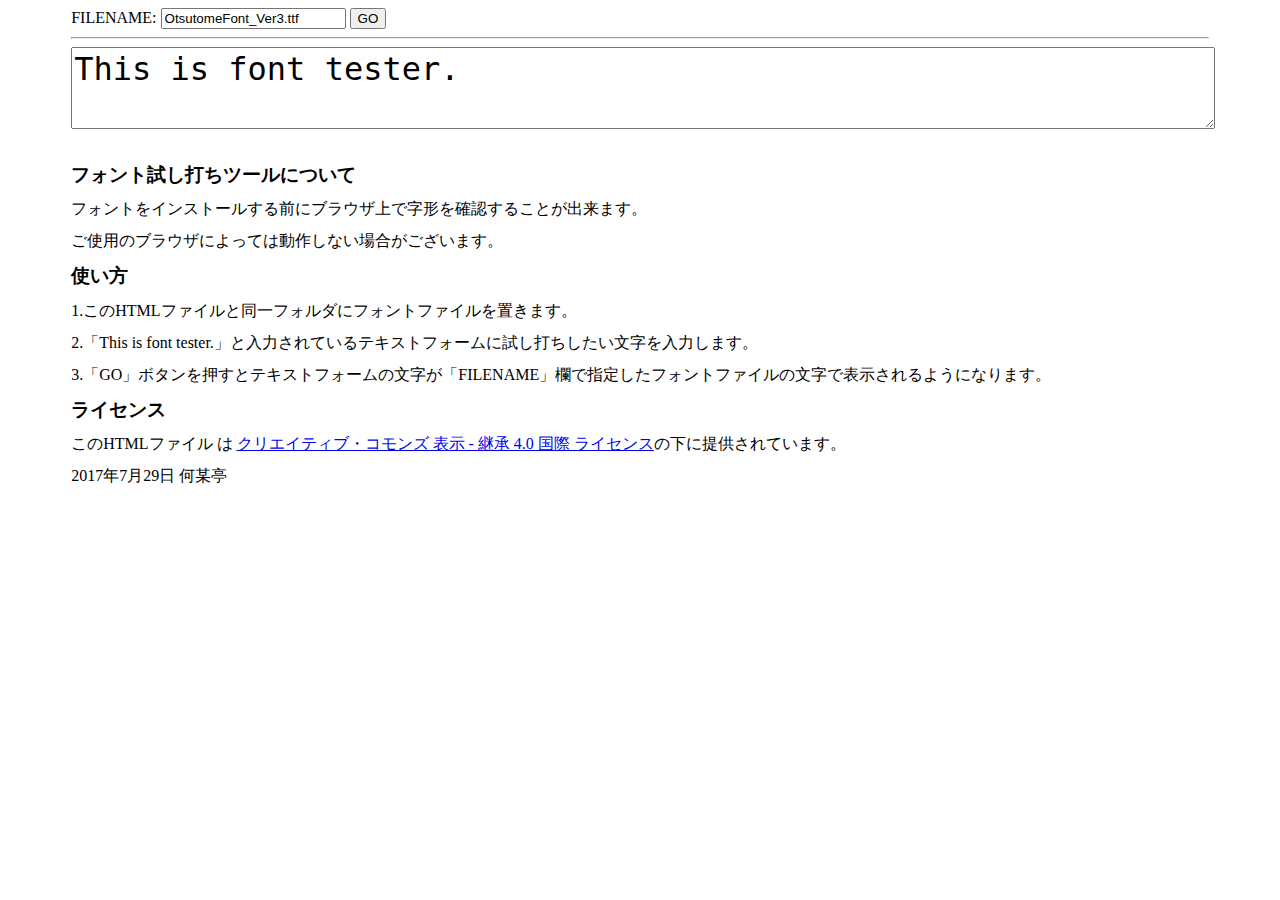
<file: font/Otsutome_font_ver3/tester.html>
﻿<!DOCTYPE html>
<html lang="ja">
<head>
<meta charset="utf-8">
<title>フォント試し打ちツール</title>
<meta http-equiv="X-UA-Compatible" content="IE=edge,chrome=1">
<meta name="viewport" content="width=device-width; initial-scale=1.0">
<script>
function change() {
var newStyle    = document.createElement('style');
var newFontName = document.form1.dummy.value;
var newFontURL  = document.form1.url.value;
var newPath     = location.pathname;
newPath = newPath.replace( /tester.html/g , newFontURL ) ;

newStyle.appendChild(document.createTextNode("\
@font-face {\
    font-family: '" + newFontName + "';\
    src: url('" + newPath + "');\
}\
textarea {;\
    font-family: '" + newFontName + "';\
}\
"));
document.head.appendChild(newStyle);
}
</script>
</head>
<body>
<div style="margin:0 5%;line-height:1em">
<form name="form1">FILENAME:
<input type="text" name="url" value="OtsutomeFont_Ver3.ttf">
<input type="text" name="dummy" value="TEST" style="display:none;">
<input type="button" value="GO"  onclick="change();">
<hr>
<textarea class="test2" style="font-size:24pt;width:100%;discretionary-ligatures;">This is font tester.</textarea>
</form><br>
<h3>フォント試し打ちツールについて</h3>
<p>フォントをインストールする前にブラウザ上で字形を確認することが出来ます。</p>
<p>ご使用のブラウザによっては動作しない場合がございます。</p>
<h3>使い方</h3>
<p>1.このHTMLファイルと同一フォルダにフォントファイルを置きます。</p>
<p>2.「This is font tester.」と入力されているテキストフォームに試し打ちしたい文字を入力します。</p>
<p>3.「GO」ボタンを押すとテキストフォームの文字が「FILENAME」欄で指定したフォントファイルの文字で表示されるようになります。</p>
<h3>ライセンス</h3>
<p>このHTMLファイル は <a rel="license" href="http://creativecommons.org/licenses/by-sa/4.0/">クリエイティブ・コモンズ 表示 - 継承 4.0 国際 ライセンス</a>の下に提供されています。</p>
<p>2017年7月29日 何某亭</p>
</div>
</body>
</html>
</file>
